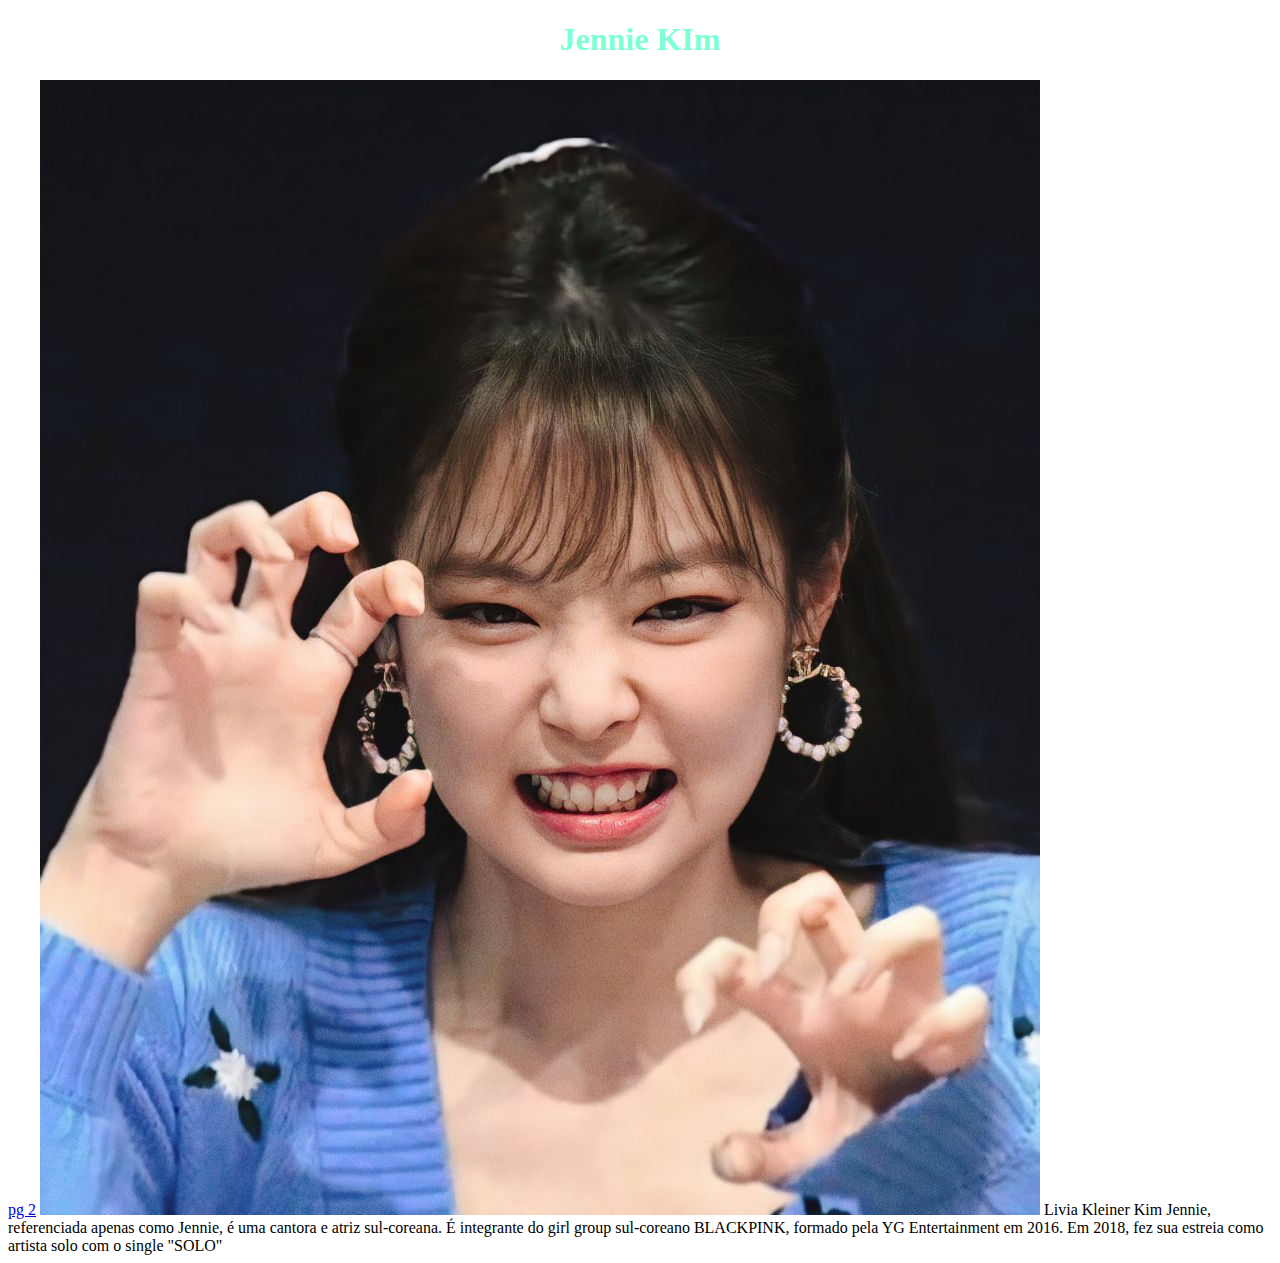
<file: index.html>
<!DOCTYPE html> <!--VERSÃO html-->
<html>
      <head>
        <style>
          h1 {
            color: blue;
            text-align: center;
          }
        </style>
        <link rel="styleshet" href="style.css">
      </head>



      <body>

        <h1 style="color: aquamarine;">Jennie KIm </h1>

        <a href="index2.html">pg 2</a>
        <img id="imagem1" src="jennie.jpg" alt="jennie cut ver.">


        Livia Kleiner
        <!--Formação de textos-->
        Kim Jennie, referenciada apenas como Jennie, é uma cantora e atriz sul-coreana. É integrante do girl group sul-coreano BLACKPINK, formado pela YG Entertainment em 2016. Em 2018, fez sua estreia como artista solo com o single "SOLO"

      </body>

</html> <!-- delimitação do html -->
</file>
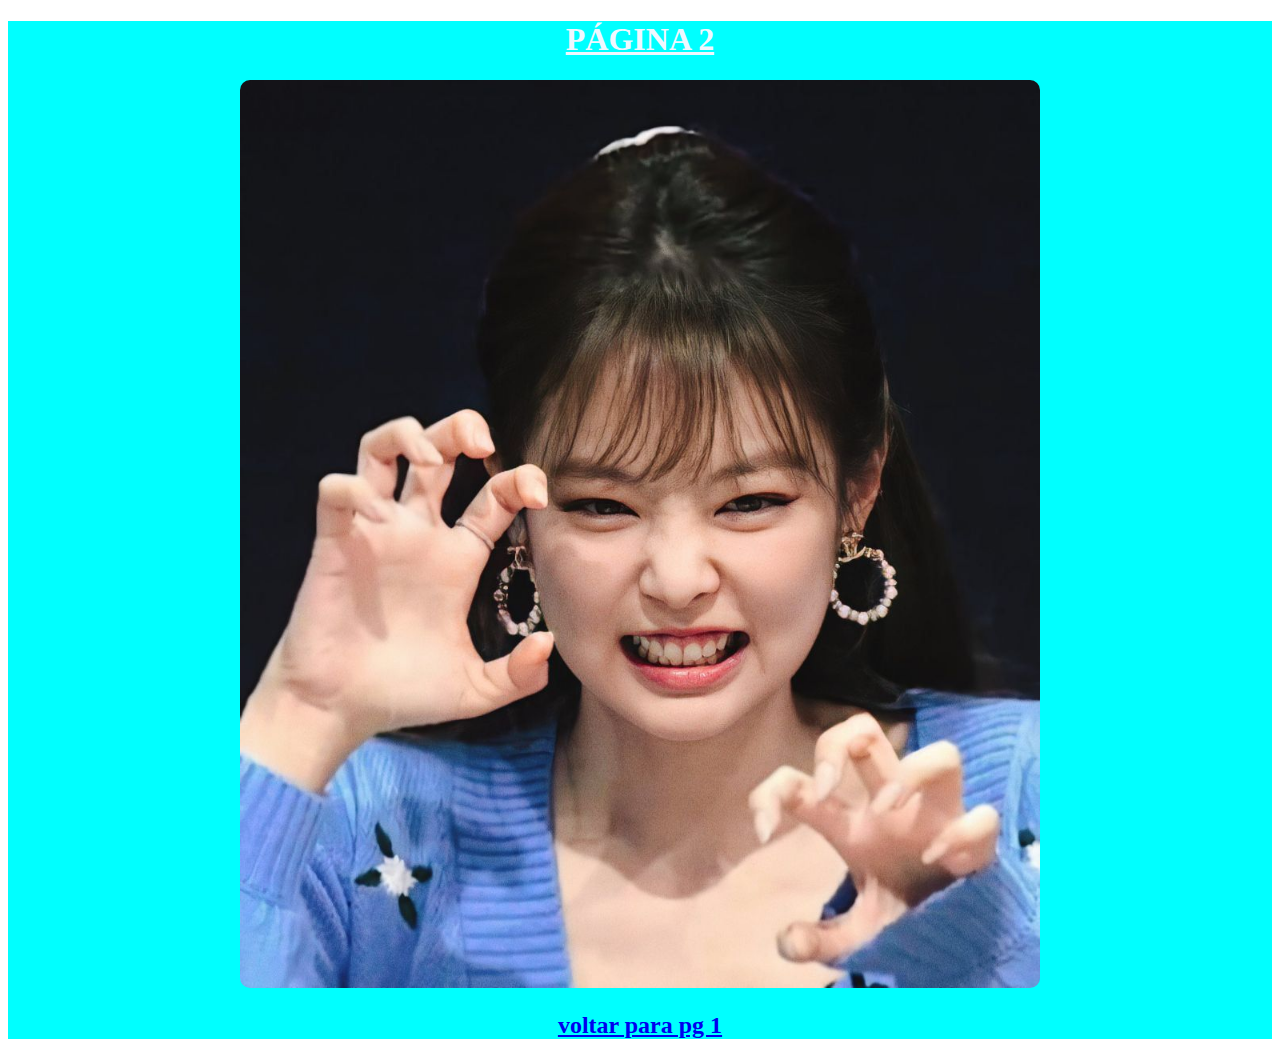
<file: index2.html>
<!DOCTYPE html>
<html lang="pt-br">
        <head>
        <meta charset="UTF-8">
        <link rel="stylesheet" href="style2.css">
        <title>Página 2</title>
    </head>
    <body>
        <header class="cabecalho">
        <h1 class="cabecalho-titulo">Página 2</h1>
        <img src="jennie.jpg" alt="jennie" class="cabecalho-imagem">
        <h2>
            <a href="index.html">voltar para pg 1</a>
        </h2>
        </header>
        <main>

        </main>
        <footer>

        </footer>

    </body>
</html>
</file>
<file: style.css>
body{
    background-color: rgb(rgb(0, 232, 143));
    text-align: center;
}
h1{
    color:darkblue;
}
p{
    color:darkslategrey;
}
#imagem1{
    width: 10px;
}
</file>
<file: style2.css>
.cabecalho{
    background-color: aqua;
    color: aliceblue;
    text-align: center;
}

.cabecalho-titulo{
    text-transform: uppercase;
    text-decoration: underline;
}
.cabecalho-imagem{
    width: 800px;
    border: 3px royalblue;
    border-radius: 10px;
}
</file>
